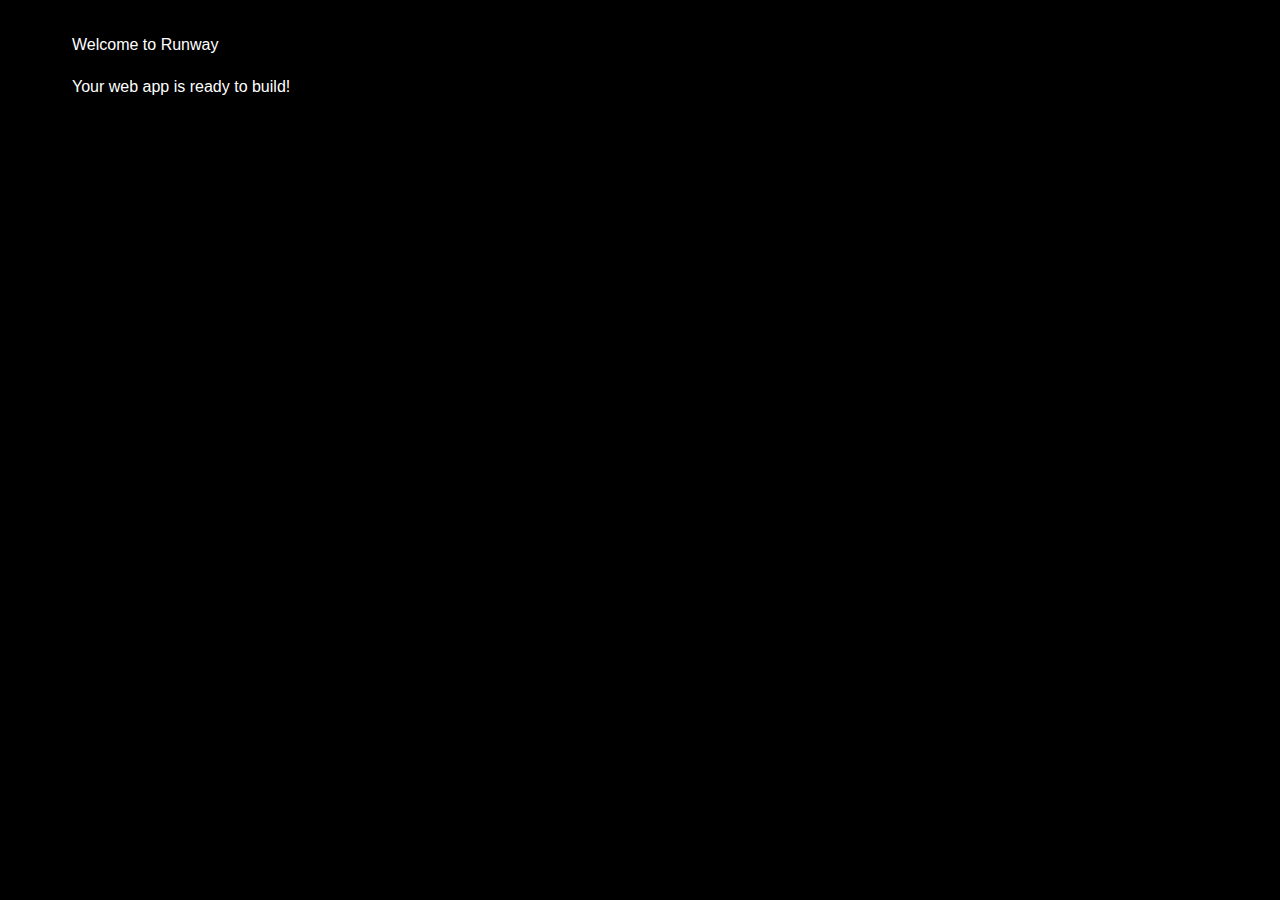
<file: index.html>
<!DOCTYPE html>
<html lang="en">
<head>
    <meta charset="UTF-8">
    <meta name="viewport" content="width=device-width, initial-scale=1.0">
    <title>Runway Web App</title>
    <link rel="stylesheet" href="css/Runway.css">
</head>
<body>
    <div class="container">
        <h1>Welcome to Runway</h1>
        <p>Your web app is ready to build!</p>
    </div>
</body>
</html>
</file>
<file: css/Runway.css>
/* CSS Reset */
* {
    margin: 0;
    padding: 0;
    box-sizing: border-box;
}

html, body, div, span, applet, object, iframe,
h1, h2, h3, h4, h5, h6, p, blockquote, pre,
a, abbr, acronym, address, big, cite, code,
del, dfn, em, img, ins, kbd, q, s, samp,
small, strike, strong, sub, sup, tt, var,
b, u, i, center,
dl, dt, dd, ol, ul, li,
fieldset, form, label, legend,
table, caption, tbody, tfoot, thead, tr, th, td,
article, aside, canvas, details, embed, 
figure, figcaption, footer, header, hgroup, 
menu, nav, output, ruby, section, summary,
time, mark, audio, video {
    margin: 0;
    padding: 0;
    border: 0;
    font-size: 100%;
    font: inherit;
    vertical-align: baseline;
}

/* HTML5 display-role reset for older browsers */
article, aside, details, figcaption, figure, 
footer, header, hgroup, menu, nav, section {
    display: block;
}

body {
    line-height: 1;
}

ol, ul {
    list-style: none;
}

blockquote, q {
    quotes: none;
}

blockquote:before, blockquote:after,
q:before, q:after {
    content: '';
    content: none;
}

table {
    border-collapse: collapse;
    border-spacing: 0;
}

/* Root Variables */
:root {
    --bg-primary: black;
    --bg-secondary: gray;
    --font-primary: white;
    --font-secondary: #66cccc;
}

/* Base Styles */
html {
    font-size: 16px;
}

body {
    background-color: var(--bg-primary);
    color: var(--font-primary);
    font-family: Arial, sans-serif;
    line-height: 1.6;
    min-height: 100vh;
}

.container {
    max-width: 1200px;
    margin: 0 auto;
    padding: 2rem;
}

h1, h2, h3, h4, h5, h6 {
    color: var(--font-primary);
    margin-bottom: 1rem;
}

p {
    margin-bottom: 1rem;
    color: var(--font-primary);
}

/* Secondary text styling */
.secondary-text {
    color: var(--font-secondary);
}

/* Secondary background styling */
.secondary-bg {
    background-color: var(--bg-secondary);
}
</file>
